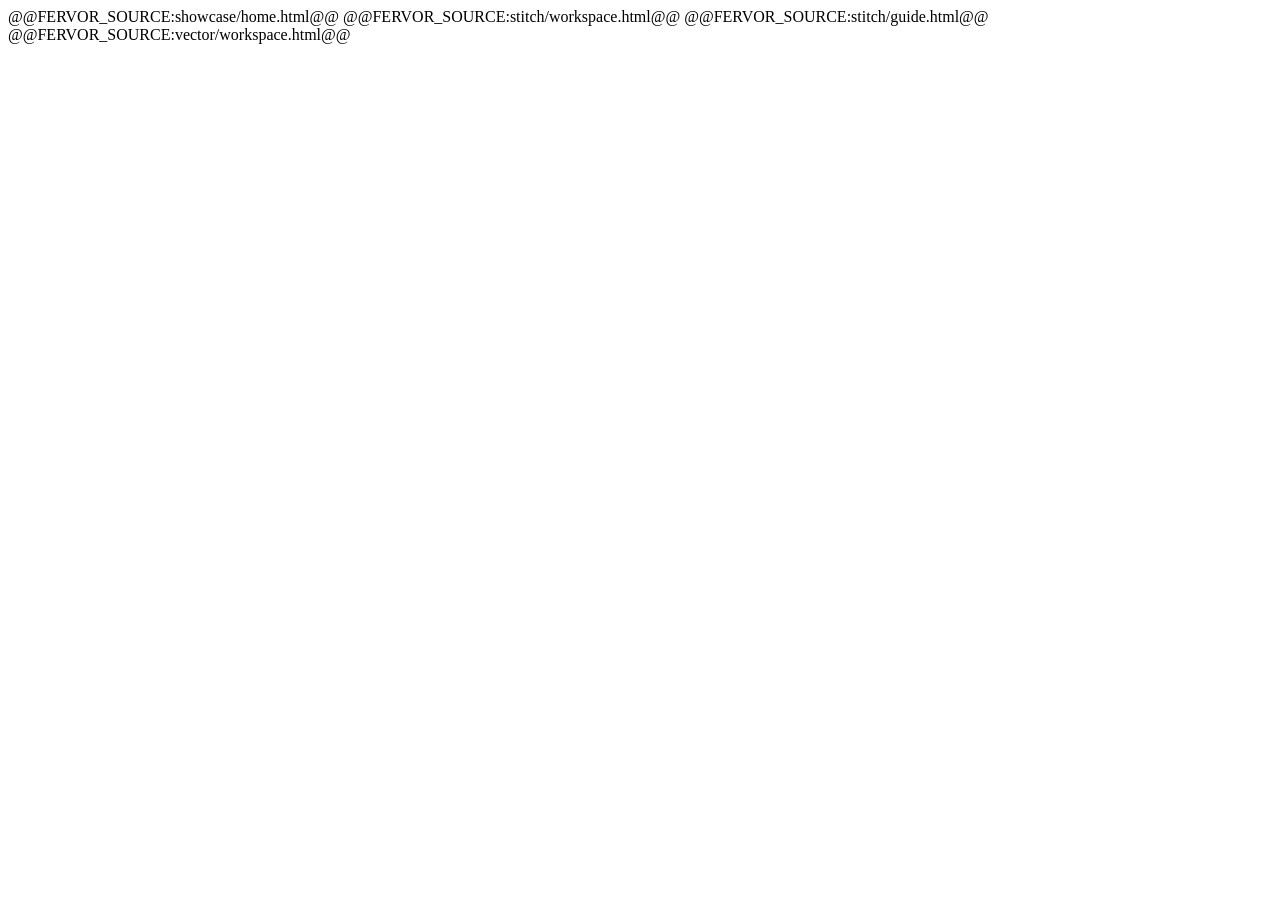
<file: source/template.html>
<!doctype html>
<html lang="en">
<head>
<meta charset="utf-8"/>
<meta name="viewport" content="width=device-width, initial-scale=1"/>
<meta name="theme-color" content="#060606"/>
<title>Stitch Lab | Vector to embroidery</title>
<link rel="icon" type="image/svg+xml" href="[data-uri]"/>
<link rel="apple-touch-icon" sizes="256x256" href="[data-uri]"/>
<meta name="application-name" content="Stitch Lab"/>
<style id="style-tokens">@@FERVOR_SOURCE:styles/00-tokens.css@@</style>
<style id="style-base">@@FERVOR_SOURCE:styles/01-base.css@@</style>
<style id="style-themes">@@FERVOR_SOURCE:styles/03-themes.css@@</style>
<style id="style-vector">@@FERVOR_SOURCE:styles/04-vector.css@@</style>
<style id="style-suite">@@FERVOR_SOURCE:styles/09-suite.css@@</style>
<style id="style-stitch">@@FERVOR_SOURCE:stitch/stitch.css@@</style>
<style id="style-unify">@@FERVOR_SOURCE:styles/10-unify.css@@</style>
<style id="fv-node-styles">@@FERVOR_SOURCE:styles/23-node-editor.css@@</style>



</head>
<body class="fervor-home-open">
@@FERVOR_SOURCE:showcase/home.html@@
@@FERVOR_SOURCE:stitch/workspace.html@@
@@FERVOR_SOURCE:stitch/guide.html@@
@@FERVOR_SOURCE:vector/workspace.html@@
<script id="js-core-sample-jef">@@FERVOR_SOURCE:core/sample-jef.js@@</script>
<script id="js-core-sample-artwork">@@FERVOR_SOURCE:core/sample-artwork.js@@</script>
<script id="js-core-jef">@@FERVOR_SOURCE:core/jef.js@@</script>
<script id="js-core-pes">@@FERVOR_SOURCE:core/pes.js@@</script>
<script id="js-stitch-lettering">@@FERVOR_SOURCE:stitch/lettering.js@@</script>
<script id="js-stitch-patterns">@@FERVOR_SOURCE:stitch/patterns.js@@</script>
<script id="js-stitch-satin">@@FERVOR_SOURCE:stitch/satin.js@@</script>
<script id="js-stitch-nomu">@@FERVOR_SOURCE:stitch/nomu.js@@</script>
<script id="js-project-files">@@FERVOR_SOURCE:core/project-files.js@@</script>
<script id="js-project-session">@@FERVOR_SOURCE:core/project-session.js@@</script>
<script id="js-note-attachments">@@FERVOR_SOURCE:core/note-attachments.js@@</script>
<script id="js-stitch-engine">@@FERVOR_SOURCE:stitch/engine.js@@</script>
<script id="js-project-browser">@@FERVOR_SOURCE:home/project-browser.js@@</script>
<script id="js-stitch-shell">@@FERVOR_SOURCE:stitch/shell.js@@</script>
<script id="js-home-theme">@@FERVOR_SOURCE:home/theme.js@@</script>
<script id="js-vector-trace">@@FERVOR_SOURCE:vector/trace.js@@</script>
<script id="js-vector-crop-engine">@@FERVOR_SOURCE:vector/crop-engine.js@@</script>
<script id="js-vector-crop">@@FERVOR_SOURCE:vector/crop.js@@</script>
<script id="js-vector-vector">@@FERVOR_SOURCE:vector/vector.js@@</script>
<script id="js-suite-icons">@@FERVOR_SOURCE:suite/icons.js@@</script>
<script id="js-suite-navigation">@@FERVOR_SOURCE:suite/navigation.js@@</script>

<style id="fv-suite-surfaces">@@FERVOR_SOURCE:styles/27-suite-surfaces.css@@</style>
<style id="fv-editor-tools">@@FERVOR_SOURCE:styles/28-editor-tools.css@@</style>
<style id="fv-tactile-controls">@@FERVOR_SOURCE:styles/29-press.css@@</style>
<style id="fv-info-overlay">@@FERVOR_SOURCE:styles/25-info-overlay.css@@</style>
<style id="fv-art-theme">@@FERVOR_SOURCE:styles/30-art-theme.css@@</style>
<style id="css-project-browser">@@FERVOR_SOURCE:styles/31-project-files.css@@</style>
<style id="fv-workflow">@@FERVOR_SOURCE:styles/32-workflow.css@@</style>
<style id="fv-shared-editors">@@FERVOR_SOURCE:styles/34-editors.css@@</style>
<script id="js-suite-press">@@FERVOR_SOURCE:suite/press.js@@</script>
<style>@@FERVOR_SOURCE:showcase/showcase.css@@</style>
<script>@@FERVOR_SOURCE:showcase/demo.js@@</script>
</body>
</html>
</file>
